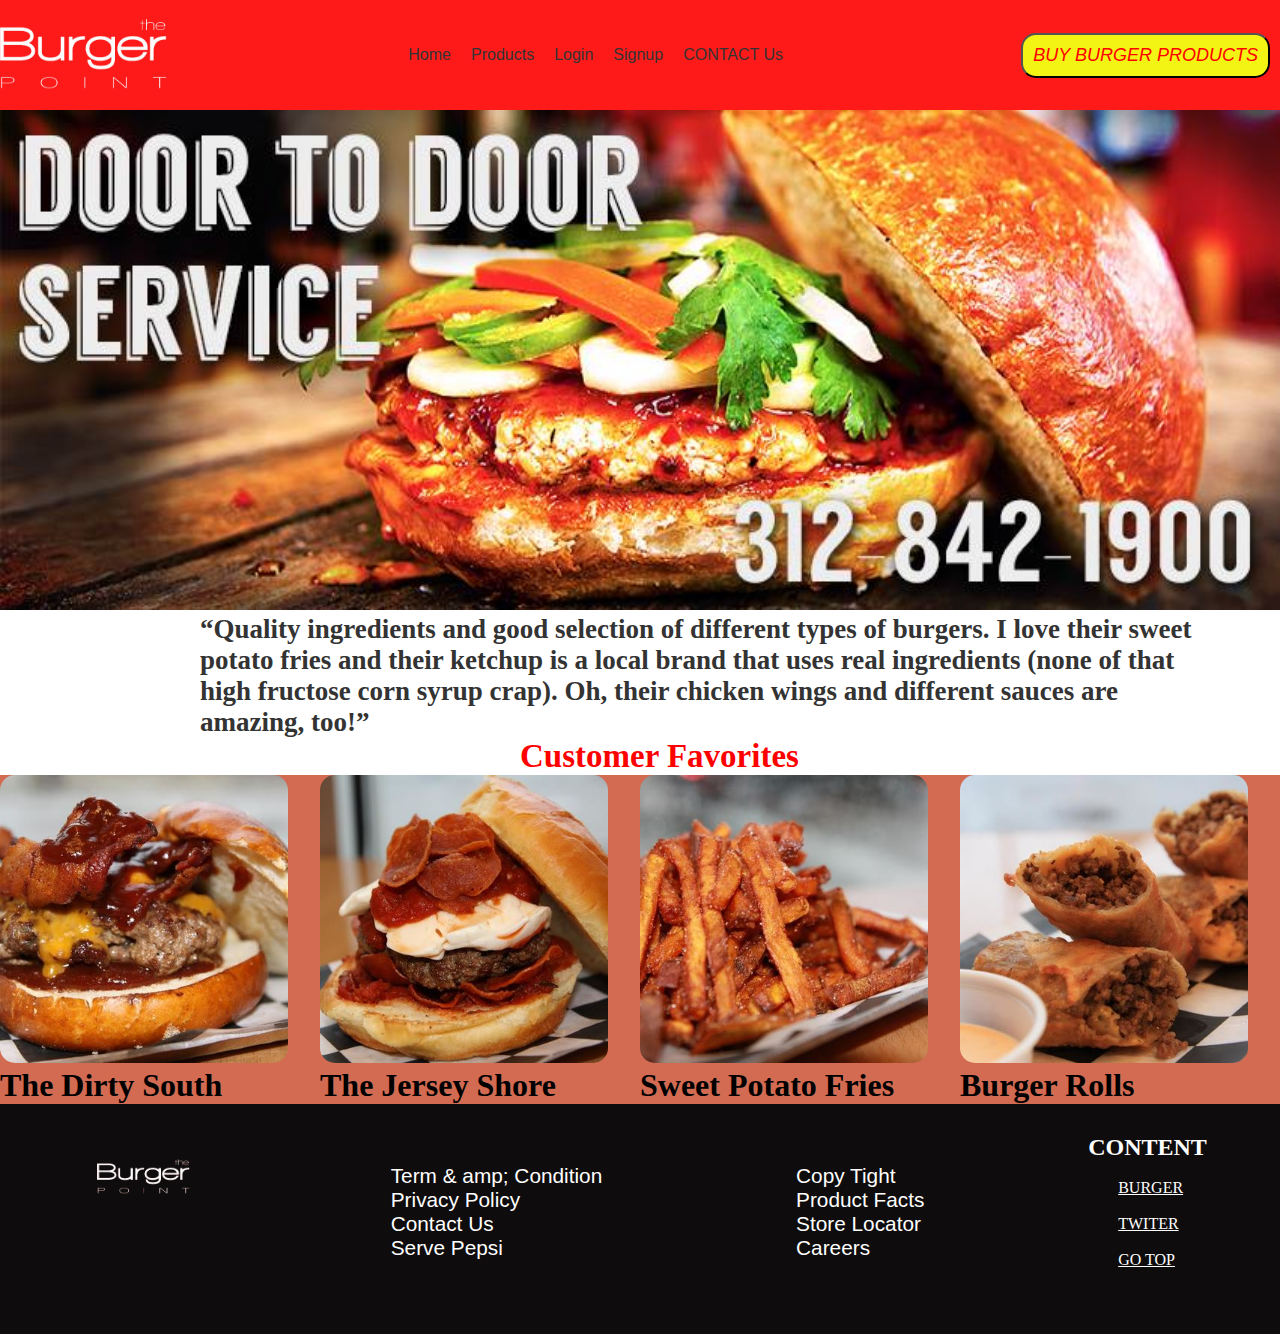
<file: index.html>
<!DOCTYPE html>
<html lang="en">

<head>
    <meta charset="UTF-8">
    <meta name="viewport" content="width=device-width, initial-scale=1.0">
    <title>BURGER WEBSITTE</title>
    <link rel="stylesheet" href="style.css">
</head>

<body>
    <nav class="navbar">
        <div class="navbar-brand">
            <img src="./burger-point-logo-1.png" alt="logo image" class="logoo">
        </div>
        <ul class="navbar-menu">
            <li><a href="./index.html">Home </a></li>
            <li><a href="./product.html">Products</a></li>
            <li><a href="./login.html">Login</a></li>
            <li><a href="./signup.html">Signup</a></li>
            <li><a href="./contacts.html">CONTACT Us</a></li>

        </ul>
        <button class="liu">BUY BURGER PRODUCTS</button>
    </nav>
    </div>

    <div class="centre">
        <img src="./1549360_564747793616302_1813233602_n-1.jpg" class="burger" alt="">

        <h2 class="h2">“Quality ingredients and good selection of different types of burgers. I love their sweet <br>
            potato fries and
            their ketchup is a local brand that uses real ingredients (none of that <br> high fructose corn syrup crap).
            Oh,
            their chicken wings and different sauces are <br> amazing, too!”</h2>
            <h1 class="h1">Customer Favorites</h1>
            
            <div class="main">

    <div class="one">
        <img src="./burger 1.jpg" alt="" class="img1">
        <h1 class="h3">The Dirty South</h1>
       
    </div>
    <div class="two">
        <img src="./burger 2.jpg" alt="" class="img2">
        <h1 class="h3">The Jersey Shore</h1>
      
    </div>
    <div class="three">
        <img src="./burger 3.jpg" alt="" class="img3">
        <h1 class="h3">Sweet Potato Fries</h1>
      
    </div>
    <div class="four">
        <img src="./burger 4.jpg" alt="" class="img4">
        <h1 class="h3">Burger Rolls</h1>
      
    </div>
    
    
</div>
</div>

<div class="footer">

    <div class="footer1">
      <img src="./burger-point-logo-1.png" alt="" width="100px" class="tre">
    
    </div>
  
    <div class="footer2">
      <a href="">Term & amp; Condition</a><br>
      <a href="">Privacy Policy</a><br>
    <a href="">Contact Us</a><br>
    <a href="">Serve Pepsi</a>
    </div>
  
    <div class="footer3">
      <a href="">Copy Tight</a><br>
      <a href="">Product Facts</a><br>
      <a href="">Store Locator</a><br>
      <a href="">Careers</a>
    </div>
  
    <div class="footer4">
      <h2 class="con">CONTENT</h2><br>
      <a href="">BURGER</a><br><br>
      <a href="">TWITER</a><BR></BR>
      <a href="./index.html">GO TOP</a>
    </div>
  </div>

      </div>


</body>

</html>
</file>
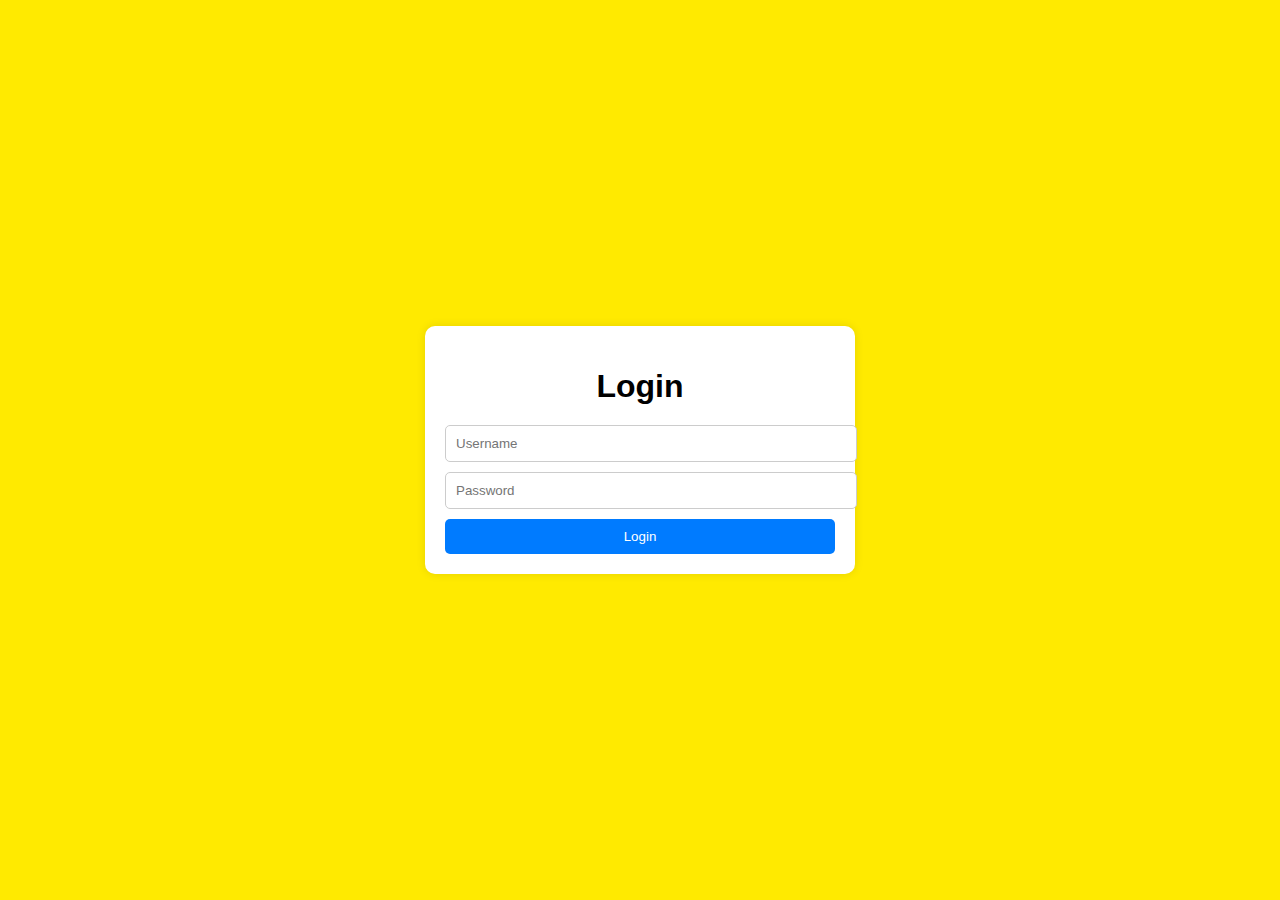
<file: login.html>
<!DOCTYPE html>
<html lang="en">
<head>
<meta charset="UTF-8">
<meta name="viewport" content="width=device-width, initial-scale=1.0">
<title>login</title>
<style>
  body {
    font-family: Arial, sans-serif;
    background-color: #ffea00;
    margin: 0;
    padding: 0;
    display: flex;
    justify-content: center;
    align-items: center;
    min-height: 100vh;
  }
  
  .login-container {
    background-color: #fff;
    border-radius: 10px;
    box-shadow: 0 0 10px rgba(0, 0, 0, 0.1);
    padding: 20px;
    width: 390px;
    animation: slideIn 0.5s forwards;
  }

  @keyframes slideIn {
    from {
      opacity: 0;
      transform: translateY(-100%);
    }
    to {
      opacity: 1;
      transform: translateY(0);
    }
  }

  .login-container h1 {
    text-align: center;
    margin-bottom: 20px;
    animation: fadeIn 1s forwards;
  }

  @keyframes fadeIn {
    from {
      opacity: 0;
    }
    to {
      opacity: 1;
    }
  }
  
  .login-container input {
    width: 100%;
    padding: 10px;
    margin-bottom: 10px;
    border: 1px solid #ccc;
    border-radius: 5px;
    animation: slideIn 1s forwards;
  }
  
  .login-container button {
    width: 100%;
    padding: 10px;
    background-color: #007bff;
    color: #fff;
    border: none;
    border-radius: 5px;
    cursor: pointer;
    animation: slideIn 1s forwards;
  }
</style>
</head>
<body>
  <div class="login-container">
    <h1>Login</h1>
    <form>
      <input type="text" placeholder="Username" required>
      <input type="password" placeholder="Password" required>
      <button type="submit">Login</button>
    </form>
  </div>
</body>
</html>
</file>
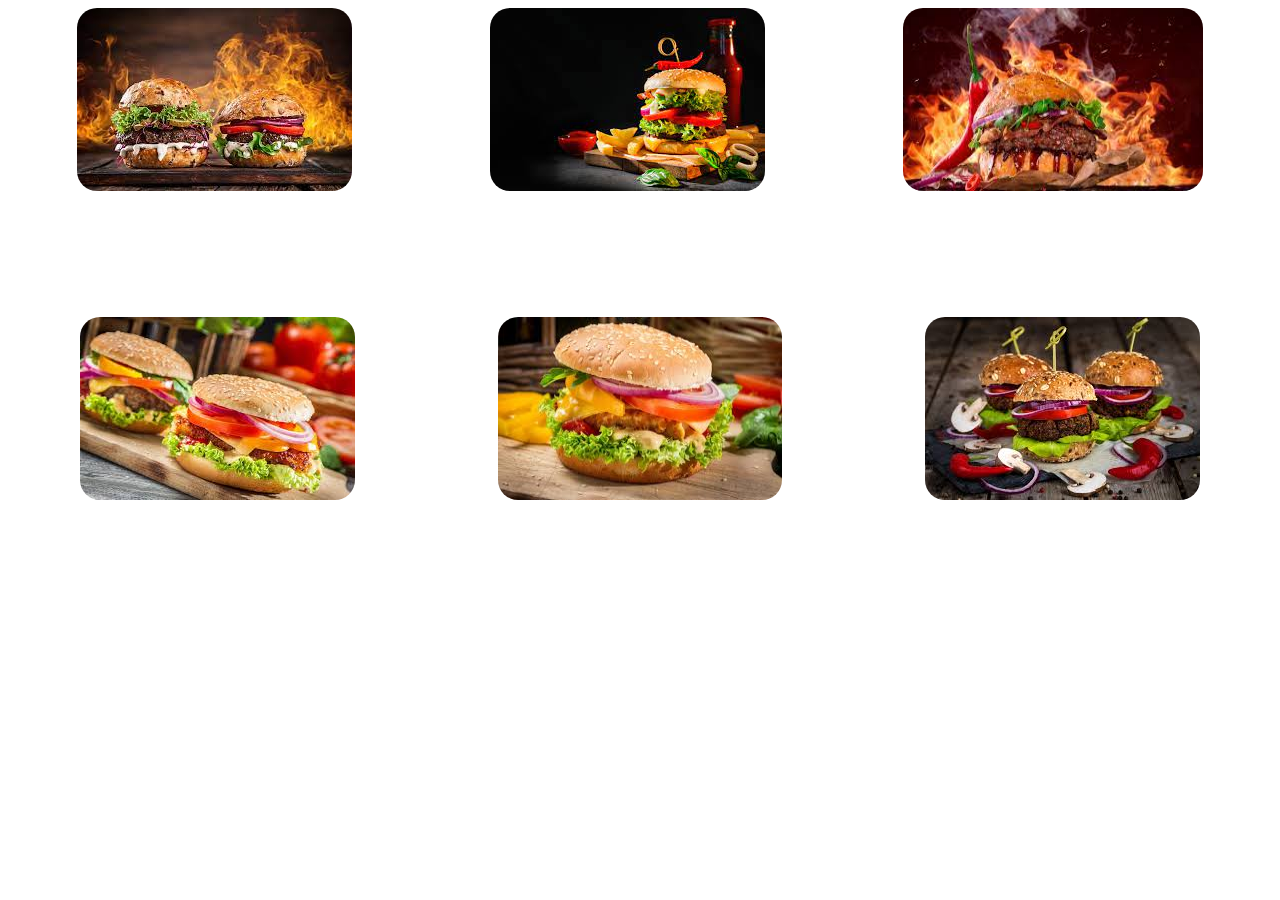
<file: product.html>
<!DOCTYPE html>
<html lang="en">
<head>
    <meta charset="UTF-8">
    <meta name="viewport" content="width=device-width, initial-scale=1.0">
    <title>Products</title>
</head>
<body>

    <style>
.main{
    display: flex;
    justify-content: space-around;
}
.main img{
    border-radius: 20px;
}
.img1{
    animation-duration: 3s;
    animation-name: s;
}
@keyframes s{
    from{
margin-left: 50%;
    }
    to{
            margin-left: 0%;
    }
}
.img4{
    animation-duration: 3s;
    animation-name: sa;
}
@keyframes sa{
    from{
     margin-right: 50%;
    }
    to{
            margin-right: 0%;
    }
}

    </style>
    <div class="main">
    <img src="./product buger 1.jpg" alt="" class="img1"> 
    <img src="./product buger 2.jpg" alt=""  class="img2">
    <img src="./product buger 3.jpg" alt="" class="img3">

    </div>
    <br><br><br><br><br><br><br>
    <div class="main">
        <img src="./product buger 4.jpg" alt="" class="img4">
        <img src="./product buger 5.jpg" alt="" class="img5">
        <img src="./product buger 6.jpg" alt="" class="img6">

    </div>



</body>
</html>
</file>
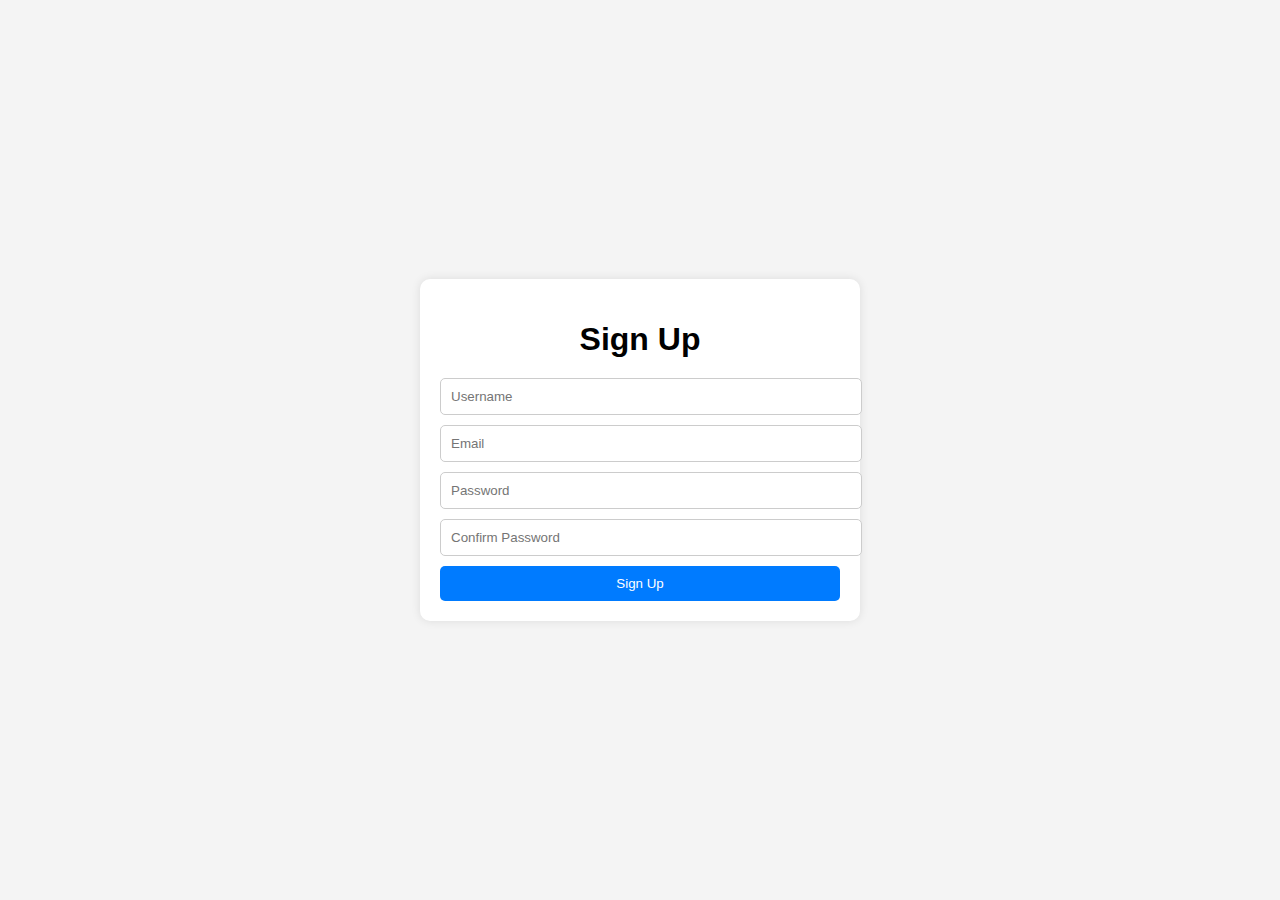
<file: signup.html>
<!DOCTYPE html>
<html lang="en">
<head>
<meta charset="UTF-8">
<meta name="viewport" content="width=device-width, initial-scale=1.0">
<title>Signup</title>
<style>
  body {
    font-family: Arial, sans-serif;
    background-color: #f4f4f4;
    margin: 0;
    padding: 0;
    display: flex;
    justify-content: center;
    align-items: center;
    min-height: 100vh;
  }
  
  .signup-container {
    background-color: #fff;
    border-radius: 10px;
    box-shadow: 0 0 10px rgba(0, 0, 0, 0.1);
    padding: 20px;
    width: 400px;
    animation: fadeInUp 0.5s forwards;
  }

  @keyframes fadeInUp {
    from {
      opacity: 0;
      transform: translateY(100%);
    }
    to {
      opacity: 1;
      transform: translateY(0);
    }
  }

  .signup-container h1 {
    text-align: center;
    margin-bottom: 20px;
    animation: fadeIn 1s forwards;
  }

  @keyframes fadeIn {
    from {
      opacity: 0;
    }
    to {
      opacity: 1;
    }
  }
  
  .signup-container input {
    width: 100%;
    padding: 10px;
    margin-bottom: 10px;
    border: 1px solid #ccc;
    border-radius: 5px;
    animation: fadeInUp 1s forwards;
  }
  
  .signup-container button {
    width: 100%;
    padding: 10px;
    background-color: #007bff;
    color: #fff;
    border: none;
    border-radius: 5px;
    cursor: pointer;
    animation: fadeInUp 1s forwards;
  }
</style>
</head>
<body>
  <div class="signup-container">
    <h1>Sign Up</h1>
    <form>
      <input type="text" placeholder="Username" required>
      <input type="email" placeholder="Email" required>
      <input type="password" placeholder="Password" required>
      <input type="password" placeholder="Confirm Password" required>
      <button type="submit">Sign Up</button>
    </form>
  </div>
</body>
</html>
</file>
<file: style.css>
* {
    margin: 0%;
    padding: 0%;
}
.logoo {
    margin-top: 10px;
    margin-left: -10px;
    transition: 0.5s;
    height: 100px;
    width: 180px;
}

.navbar-menu li a:hover {
    cursor: pointer;
    color: #ff0000;
    font-weight: 400;
    font-family: 'Franklin Gothic Medium', 'Arial Narrow', Arial, sans-serif;
    padding: 10px;
    background-color: #e8fd25;
    border-radius: 20px 20px 20px 20px;
}



.navbar {
    background-color: #ff1a1a;
    display: flex;
    align-items: center;
    height: 90px;
    justify-content: space-between;
    font-family: 'Franklin Gothic Medium', 'Arial Narrow', Arial, sans-serif;
    padding: 10px;
}

.logoo:hover {
    transform: rotate(360deg);
    animation: spin 1s linear infinite;
    animation-delay: 0.9s;
}

.navbar-menu li {
    margin-right: 10px;
}

.navbar-menu li a {
    color: #333;
    text-decoration: none;
    padding: 5px;
}

.navbar-menu li.active a {
    color: red;

}

.navbar-menu {

    list-style-type: none;
    display: flex;
    align-items: center;
    justify-content: center;


}

.menu .box-container {
    display: grid;
    grid-template-columns: repeat(auto-fit, minmax(31rem, 1fr));
    gap: 2rem;
  }
  
  .menu .box-container .box {
    text-align: center;
  }
  
  .menu .box-container .box:hover img {
    transform: translateY(1rem);
  }
  
  .menu .box-container .box img {
    height: 25rem;
  }
  
  .menu .box-container .box .content {
    padding: 1rem 0;
  }
  
  .menu .box-container .box .content .stars {
    margin-bottom: 2rem;
  }
  
  .menu .box-container .box .content .stars i {
    font-size: 1.7rem;
    color: #eacf4f;
  }
  
  .menu .box-container .box .content h3 {
    font-size: 2rem;
    text-transform: uppercase;
    color: #000;
  }
  
  .menu .box-container .box .content .price {
    font-size: 2rem;
    line-height: 2;
    color: #707070;
  }
  

.liu:hover {
    border-color: #e8fd25;
    cursor: pointer;
    color: #f4f414;
    font-style: italic;
    padding: 10px;
    background-color: #ff0000;
    border-radius: 20px 20px 20px 20px;
}

.liu {
    color: rgb(255, 0, 0);
    background-color: #f4f414;
    padding: 10px;
    border-radius: 15px 15px 15px 15px;
    font-size: large;
    font-style: italic;
}

.burger {
    width: 100%;
    height: 500px;
}

.h2 {
    margin-left: 200px;
    color: #333;
    font-size: 27px;
}

.h3:hover {
    color: #000000;
    cursor: pointer;
}

.h1 {
    margin-left: 520px;
    color: #ff0000;
    font-size: 33px;
}

.main {
    display: flex;
    background-color: #d26b51;
}

.img1:hover {
    transform: scale(1.1);
    cursor: pointer;
}

.img2:hover {
    transform: scale(1.1);
    cursor: pointer;
}

.img3:hover {
    transform: scale(1.1);
    cursor: pointer;
}

.img4:hover {
    transform: scale(1.1);
    cursor: pointer;
}

.img1 {
    width: 90%;
    border-radius: 15px 15px 15px 15px;


}

.img2 {
    width: 90%;
    border-radius: 15px 15px 15px 15px;
}

.img3 {
    width: 90%;
    border-radius: 15px 15px 15px 15px;
}

.img4 {
    width: 90%;
    border-radius: 15px 15px 15px 15px;
}

.h3 {
    color: #000000;;
}

footer {
    background-color: #d32121;
    height: 200px;
}

.inlogo:hover {
    transform: rotate(360deg);

    animation: spin 0.5s linear;


}
.con{
    margin-right: -30px;
}
.inlogo {}

.sus:hover {

    background-color: #000;
    border: none;
    border: 1px solid wheat;
    font-family: 'Segoe UI', Tahoma, sans-serif;
    font-size: 15px;
    border-radius: 40px;
}

.menu-list a:hover {
    font-family: 'Segoe UI', Tahoma, sans-serif;
    font-weight: 200;
    font-size: large;
    border: none;
    height: 50px;
    width: 80%;
    border-radius: 10px;
    color: #fff;
    font-size: 23px;
    background-color: #2b3ff2;
}

.sus {
    margin-top: 05px;
    margin-left: 10px;
    width: 200px;
    height: 40px;
    border-radius: 15px 15px 15px 15px;
    color: rgb(255, 255, 255);
    background-color: #0065C3;
    font-size: 15px;
    font-family: 'Franklin Gothic Medium', 'Arial Narrow', Arial, sans-serif;
}

.footer {
    display: flex;
    justify-content: space-around;
    /* background-image: url("./pic/black\ wall.png"); */
    background-color: rgb(14, 12, 12);
    width: 100%;
    height: 200px;
    padding-top: 20px;
    color: white;
    animation: flade-left 2s infinite;
    padding-top: 30px;
    /* margin-top: 100px; */
}

.pep {
    margin-left: 30px;
    font-family: 'Times New Roman', Times, serif;
    font-size: 1.2rem;

}

.tre {
    transition: fd 0.5s linear alternate;
    transform: rotate(360deg);
}

.footer2 a {
    color: white;
    text-decoration: none;
    /* margin-top: -20px; */
    /* margin: 230px; */
    margin-top: 20px;
    font-size: 1.3rem;
    font-family: 'Trebuchet MS',
        'Lucida Sans Unicode', 'Lucida Grande', 'Lucida Sans', Arial, sans-serif;
}

.footer3 a {
    color: white;
    text-decoration: none;
    /* margin: 20px 20px 1px 1px; */
    margin-top: 140px;
    font-size: 1.3rem;
    font-family: 'Trebuchet MS', 'Lucida Sans Unicode', 'Lucida Grande', 'Lucida Sans', Arial, sans-serif;

}

.footer3 {
    margin-top: 30px;
    font-family: 'Trebuchet MS', 'Lucida Sans Unicode', 'Lucida Grande', 'Lucida Sans', Arial, sans-serif;
}

.footer2 {
    margin-top: 30px;
    /* padding: 20px; */
    /* padding: 20px; */
    font-family: 'Trebuchet MS', 'Lucida Sans Unicode', 'Lucida Grande', 'Lucida Sans', Arial, sans-serif;
}

.footer1 {
    margin-top: 20px;
}

.footer4 a {
    color: white;
    /* size: 40px; */
    /* line-height: 150px; */
    /* height: 150px; */
    /* font-size: 3rem; */
    /* font-family: 'Trebuchet MS', 'Lucida Sans Unicode', 'Lucida Grande', 'Lucida Sans', Arial, sans-serif; */

}

.footer2 a:hover {
    color: rgb(55, 55, 221);
    cursor: pointer;
}

.footer3 a:hover {
    color: rgb(55, 55, 221);
    cursor: pointer;
}

.fa-brands fa-facebook {}

.black {
    animation: flade-left 2s infinite;
    animation-timing-function: linear;
}

.con {
    margin-left: -30px;
}

@media (max-width: 391px) {

    .logoo {
        height: 70px;
        width: 87px;
    }

    .navbar-menu {
        margin-right: 244px;
        display: block;
        /* gap: 30px; */
    }

    .liu {
        width: 100px;
        margin-right: 87px;
        height: 60px;
        font-size: 10px;
        margin-left: -245px;
    }

    .navbar-brand {
        width: 200px;
    }

    .navbar {
        background-color: #ff1a1a;
        width: 91%;
        height: 100px;
    }

    .burger {
        width: 100%;
        height: 169px;
    }

    .h2 {
        display: none;
    }

    .h1 {
        margin-left: 63px;
    }

    .one {
        width: 90px;
    }

    .two {}

    .three {}

    .four {}

    .img1 {
        width: 180px;
        height: 146px;
        margin: 10px;
        margin-left: 70px;
    }

    .img2 {
        width: 180px;
        height: 146px;
        margin: 10px;
        margin-left: 70px;

    }

    .img3 {
        width: 180px;
        height: 146px;
        margin: 10px;
        margin-left: 70px;
    }

    .img4 {
        width: 180px;
        height: 146px;
        margin: 10px;
        margin-left: 70px;
    }

    .h3 {
        font-size: 20px;

        margin-left: 100px;

        margin-top: -19px;
        padding: 20px;

    }

    .main {
        width: 100%;
        display: inline-block;
    }

    .footer {
       background-color: #000000;
        width: 69%;
        height: 550px;
        text-align: center;
        gap: 50px;
        padding: 50px; 
        display: inline-block;

    }
}
</file>
